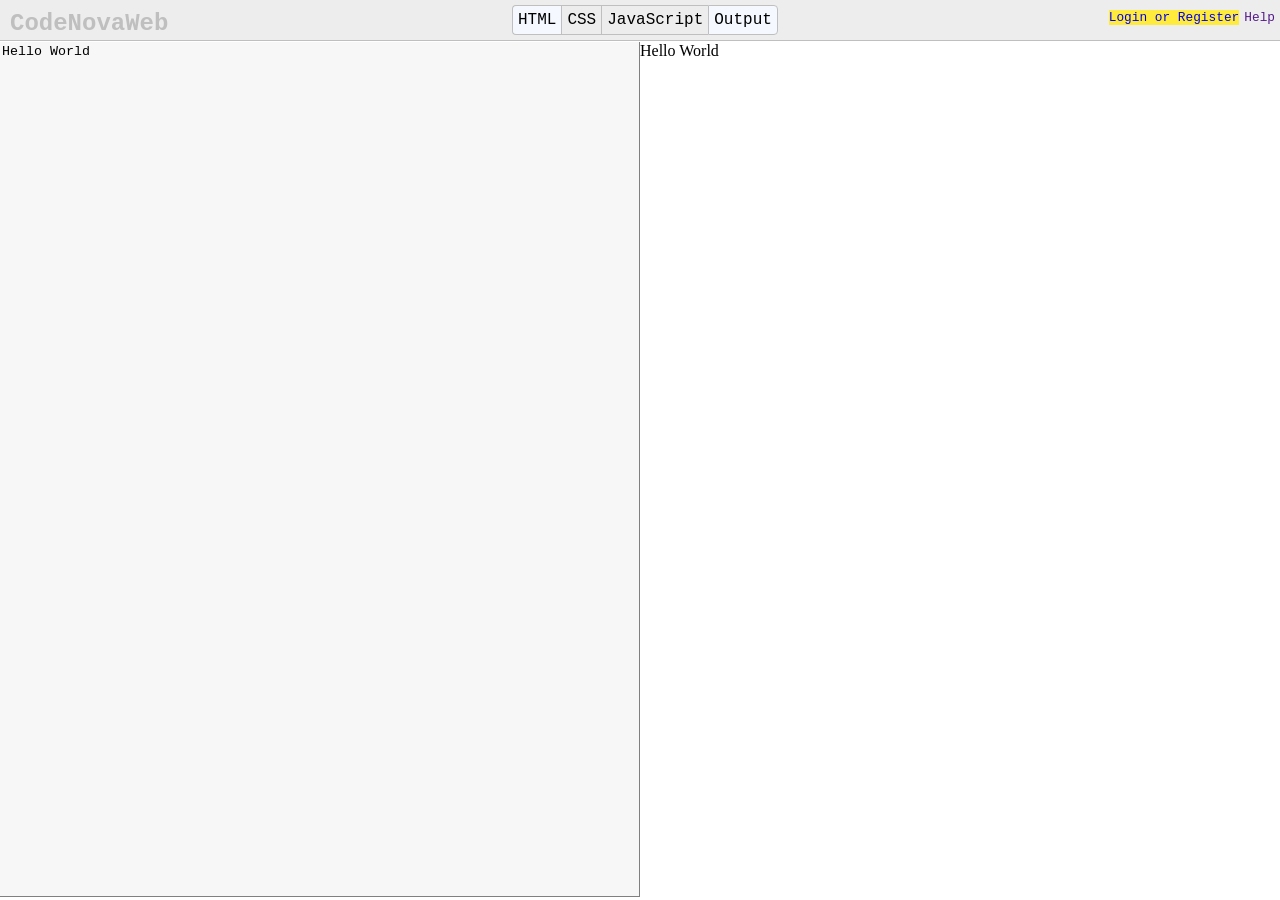
<file: index.html>
<!doctype html>
<html>
	<head>
		<title>CodeNovaWeb</title>

		<meta charset="utf-8" />
		<meta http-equiv="Content-type" content="text/html; charset=utf-8" />
		<meta name="viewport" content="width=device-width, initial-scale=1" />
		<link rel="stylesheet" type="text/css" href="style.css" media="all">
		
		<!--  Logo IMG obok title -->
		<link rel="shortcut icon" href="Img\logo.png" />
		
		<script src="https://ajax.googleapis.com/ajax/libs/jquery/3.2.1/jquery.min.js"></script>
		
	
	</head>

	<body>
		
		<div id="header">
		
			<div id="logo">
			
				CodeNovaWeb
			
			</div>
		
			<div id="buttonsContainer">
			
				<div class="toggleButtons active" id="html">HTML</div>
			
				<div class="toggleButtons" id="css">CSS</div>
			
				<div class="toggleButtons" id="js">JavaScript</div>
				
				<div class="toggleButtons active" id="output">Output</div>
			
			</div>
		
			
			<div id="help"><a href="">Help</a></div>
			<div id="logIn"><a href="Form%20Validation/form-validation.html" target="_blank">Login or Register</a></div>
			
		</div>
		
		<div class="clear"></div>

		<div id="bodyContainer">
		
			<textarea id="htmlPanel" class="panel inActivePanle" >Hello World</textarea>
			
			<textarea id="cssPanel" class="panel hidden inActivePanle" >p { color: green; }</textarea>
			
			<textarea id="jsPanel" class="panel hidden inActivePanle" >//alert("Hi there!"); </textarea>
			
			<iframe id="outputPanel" class="panel"></iframe>
		
		</div>
	
		
		
		<script type="text/javascript" >
		
			// Funkcja updateuje pole output
			function updateOutput(){
			
				$("iframe").contents().find("html").html("<html><head><style type='text/css'>" + $("#cssPanel").val()+ "</style></head><body>" +$("#htmlPanel").val() + "</body></html>");
				
				document.getElementById("outputPanel").contentWindow.eval($("#jsPanel").val());
		
			}
		
			// Podswietlenie aktywnych przyciskow
		
			$( ".toggleButtons" ).hover(function() {
						
				$(this).addClass("highlightedButton");
				
			}, function(){
				
				$(this).removeClass("highlightedButton")
	
			});

			$( ".toggleButtons" ).click(function () {
			
				$(this).toggleClass("active")
				$(this).removeClass("highlightedButton")
				
				var panelId = $(this).attr("id") + "Panel";
				
				$ ("#" +panelId).toggleClass("hidden");
						
				var numberOfActivePanels = 4 -  $(".hidden").length
				
				$( ".panel" ).width(( $(window).width() / numberOfActivePanels ) - 5);
				
			});
			
			// Dostosowanie wysokosci i szerokosci panelow
			
			$( ".panel" ).height( $(window).height() - $("#header").height()- 20);
			
			$( ".panel" ).width(( $(window).width() / 2 ) - 5);
			
			
			// Podswietlenie aktywnego panelu (poki co kolor nie ustawiony)

			$( ".panel" ).focus(function() {
				
			var panelId = $(this).attr("id");
				
				if (panelId == "htmlPanel"){
					
					$("#htmlPanel").removeClass("inActivePanle");
					$("#cssPanel").addClass("inActivePanle");
					$("#jsPanel").addClass("inActivePanle");
					
				} else if (panelId == "cssPanel"){
					
					$("#htmlPanel").addClass("inActivePanle");
					$("#cssPanel").removeClass("inActivePanle");
					$("#jsPanel").addClass("inActivePanle");
					
				} else if (panelId == "jsPanel"){
					
					$("#htmlPanel").addClass("inActivePanle");
					$("#cssPanel").addClass("inActivePanle");
					$("#jsPanel").removeClass("inActivePanle");
				}	
				
			});	
			
			// Wyswietlanie Outputu (iFrama)
			
			updateOutput();
				
			$("textarea").on('change keyup paste', function() {
			
				updateOutput();
			
			});
			
			
			// Help 
			$("#help").click(function (){
			
				alert(" CodeNovaWeb ver 1.0 \n created by Mieszko Czerniak");
				
			});
			
			
			
			
		
		</script>
		
	</body>
	
</html>
</file>
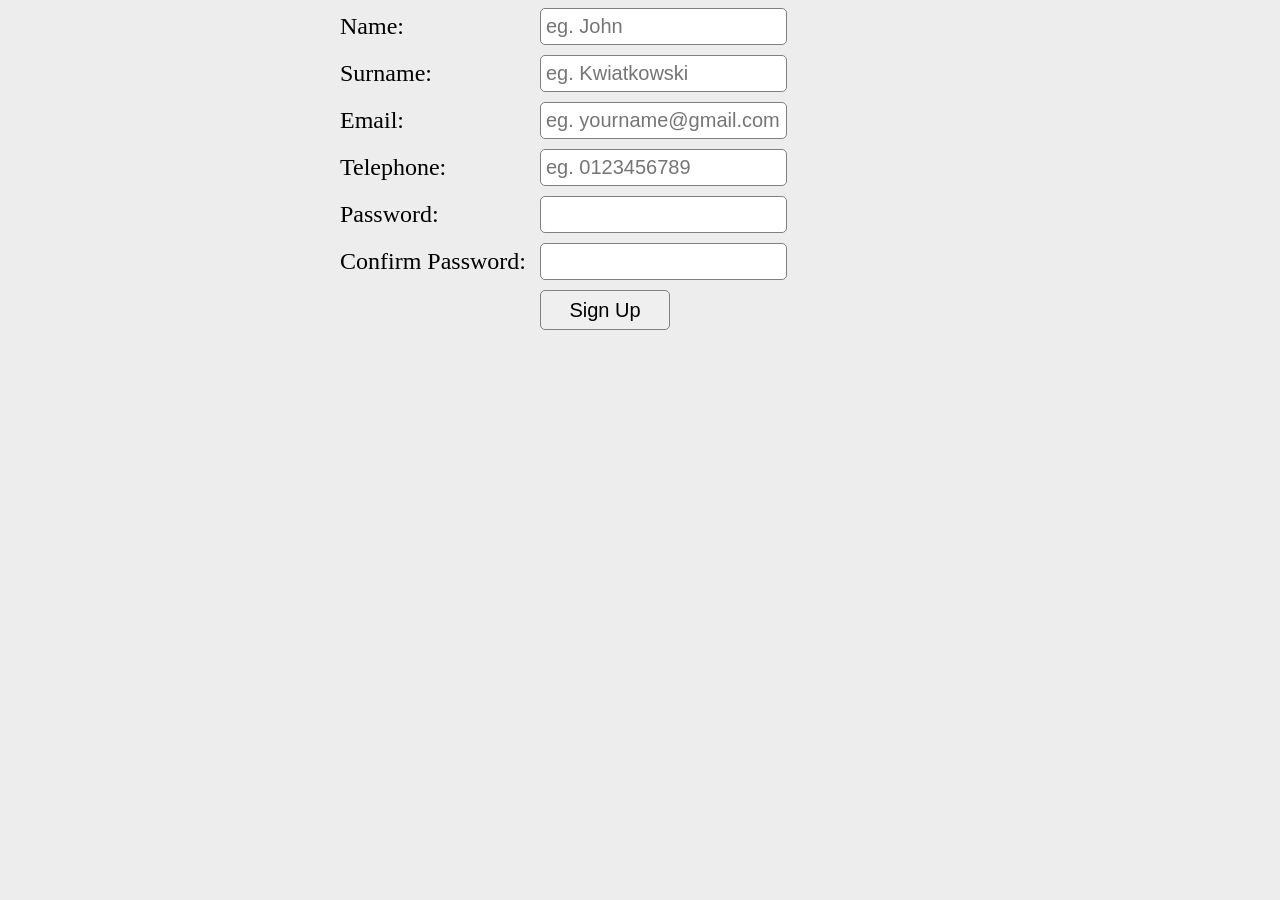
<file: Form Validation/form-validation.html>
<!doctype html>
<html>
	<head>
		<title>Validation Form</title>

		<meta charset="utf-8" />
		<meta http-equiv="Content-type" content="text/html; charset=utf-8" />
		<meta name="viewport" content="width=device-width, initial-scale=1" />
		<link rel="stylesheet" type="text/css" href="style.css" media="all">
		
		<script src="https://ajax.googleapis.com/ajax/libs/jquery/3.2.1/jquery.min.js"></script>
		
	
	</head>

	<body>
		
		<div id="wrapper">
		
			<div id="succesMsg">You did it! Congratualtion!</div>
			<div id="errorMsg"></div> 
			
			<div class="form-element">
			 
				 <label for="name">Name: </label>
				 <input type="text" name="name" id="name" placeholder="eg. John"><br>
			
			</div>
			
			<div class="form-element">
			 
				 <label for="surname">Surname: </label>
				 <input type="text" name="surname" id="surname" placeholder="eg. Kwiatkowski"><br>
			
			</div>
		
			<div class="form-element">
			 
				 <label for="email">Email: </label>
				 <input type="text" name="email" id="email" placeholder="eg. yourname@gmail.com"><br>
			
			</div>
			
			<div class="form-element">
			
				 <label for="phone">Telephone: </label>
				 <input type="text" name="phone" id="phone" placeholder="eg. 0123456789"><br>
			 
			</div>
			
			<div class="form-element">
			
				 <label for="password">Password: </label>
				 <input type="password" name="password" id="password"><br>
			 
			</div>
			
			<div class="form-element">
			
				 <label for="password">Confirm Password: </label>
				 <input type="password" name="passwordConfirm" id="passwordConfirm"><br>
			 
			</div>
			
			
			<div class="form-element">

				<input type="submit" id="submitButton" value="Sign Up">
			 
			</div>
			
		</div>
	
		
		
		<script type="text/javascript" >
		
		
			function isEmail(email) {
					
				var regex = /^([a-zA-Z0-9_.+-])+\@(([a-zA-Z0-9-])+\.)+([a-zA-Z0-9]{2,4})+$/;
					
				return regex.test(email);
			}
			
			function isPhone(phone) {
				
				var regex = /[0-9\-\(\)\s]+/
				
				return regex.test(phone);
				
			}
		
			$("#submitButton").click(function(){
				
				var errorMsg = "";
				var filedsMissing = "";
				
				if ($("#name").val() == "") {
					
					filedsMissing += "<br>Name";
					
				}
				
				if ($("#surname").val() == "") {
					
					filedsMissing += "<br>Surname";
					
				}
				
				if ($("#email").val() == "") {
					
					filedsMissing += "<br>Email";
					
				}
				
				if ($("#phone").val() == "") {
					
					filedsMissing += "<br>Telephone";
					
				}
				
				if ($("#password").val() == "") {
					
					filedsMissing += "<br>Password";
					
				}
				
				if ($("#passwordConfirm").val() == "") {
					
					filedsMissing += "<br>Confirm Password";
					
				}
				
				if (filedsMissing != "") {
					
					errorMsg += "The following field(s) are missing: <br>" + filedsMissing;
					
				}
				
				
				if (isEmail($("#email").val()) == false){
					
					errorMsg += "<p>Your email adress is not correct.</p>"
					
				}
				
				if ($.isNumeric($("#phone").val()) == false) {
					
					errorMsg += "<p>Your phone number is not correct.</p>";
					
				}
				
				if ($("#password").val() != $("#passwordConfirm").val()) {
					
					errorMsg += "<p>Your passwords don't match.</p>";
					
				}
				
				if (errorMsg != "") {
				
					$("#errorMsg").html(errorMsg);
					$("#errorMsg").css("color","red");
					$("#errorMsg").css("fontSize","80%");
					
				} else {
					
					$("#succesMsg").show();
					$("#errorMsg").hide();
					
				}
				
			});

		
		
		</script>
		
	</body>
	
</html>
</file>
<file: style.css>
body {
	
	font-family: Courier New, sans-serif;
	margin: 0px;
	padding: 0px;
	
}

.clear {
	
	clear:both;
	
}

#header {
	
	width: 100%;
	height: 30px;
	background-color: #EDEDED;
	padding: 5px;
	border-bottom: 1px solid #BFBFBF;
	
}

#logo {
	
	padding: 5px 5px;;
	float: left;
	font-size: 1.5em;
	font-weight: bold;
	color:#BFBFBF;
}

#buttonsContainer {
	
	width: 266px;
	margin: 0 auto;
	
}

.toggleButtons {
	
	float: left;
	border: 1px solid #BFBFBF;
	padding: 4px;
	border-right: none;
	padding: 5px;
}

#html {
	
	border-top-left-radius: 4px;
	border-bottom-left-radius: 4px;
	
}

#output {
	
	border-top-right-radius: 4px;
	border-bottom-right-radius: 4px;
	border-right: 1px solid #BFBFBF;
	
}

#rightButtons{
	
	float:right;
	
}

#logIn {

	background-color: #FFEB3B;
	float:right;
	font-size: 80%;
	margin-top: 5px;
	
}

#help {

	margin-left: 5px;
	margin-right: 10px;
	float:right;
	font-size: 80%;
	margin-top: 5px;
	
}

#header a {
	
	text-decoration: none;
	
}

#header a:hover {

	background-color: #E4E4E4;
	border-left: 1px solid #BFBFBF;
	border-right: 1px solid #BFBFBF;
}

#help a :visited {

	color: black;

}

.active {
	
	background-color: #F5F9FF;
	
}

.highlightedButton {
	
	background-color:#E4E4E4;
	
}

textarea {
	
	border-top: none;
	resize: none;
	border-color: grey;
	
}

.panel {
	
	width: 50%;
	float: left;
	border-left: none;
}

.inActivePanle{
	
	background-color: #F7F7F7;
	
}

iframe {

	border: none;
	
}

.hidden {
	
	display: none;
	
}
</file>
<file: Form Validation/style.css>
body{
	
	font-family: helvetica sans-serif;
	font-size:150%;
	background-color: #EDEDED;
}

input {
	
	height: 25px;
	padding: 5px;
	font-size: 20px;
	width: 235px;
	border-radius: 5px;
	border: 1px solid grey;

}

label{
	
    position: relative;
    top: 5px;
    width: 200px;
    float: left;
}


#wrapper{
	
	width: 600px;
	margin: 0 auto;

}

.form-element{
	
	margin-bottom: 10px;
	
}

#submitButton{
	
	width:130px;
	height:40px;
	margin-left:200px;
	
}

#succesMsg{
	
	color: green;
	font-size: 80%;
	display: none;
	margin-bottom: 20px;
	
}

#wrapper{
	
  width: 600px;
  margin: 0 auto; 
	
}
</file>
